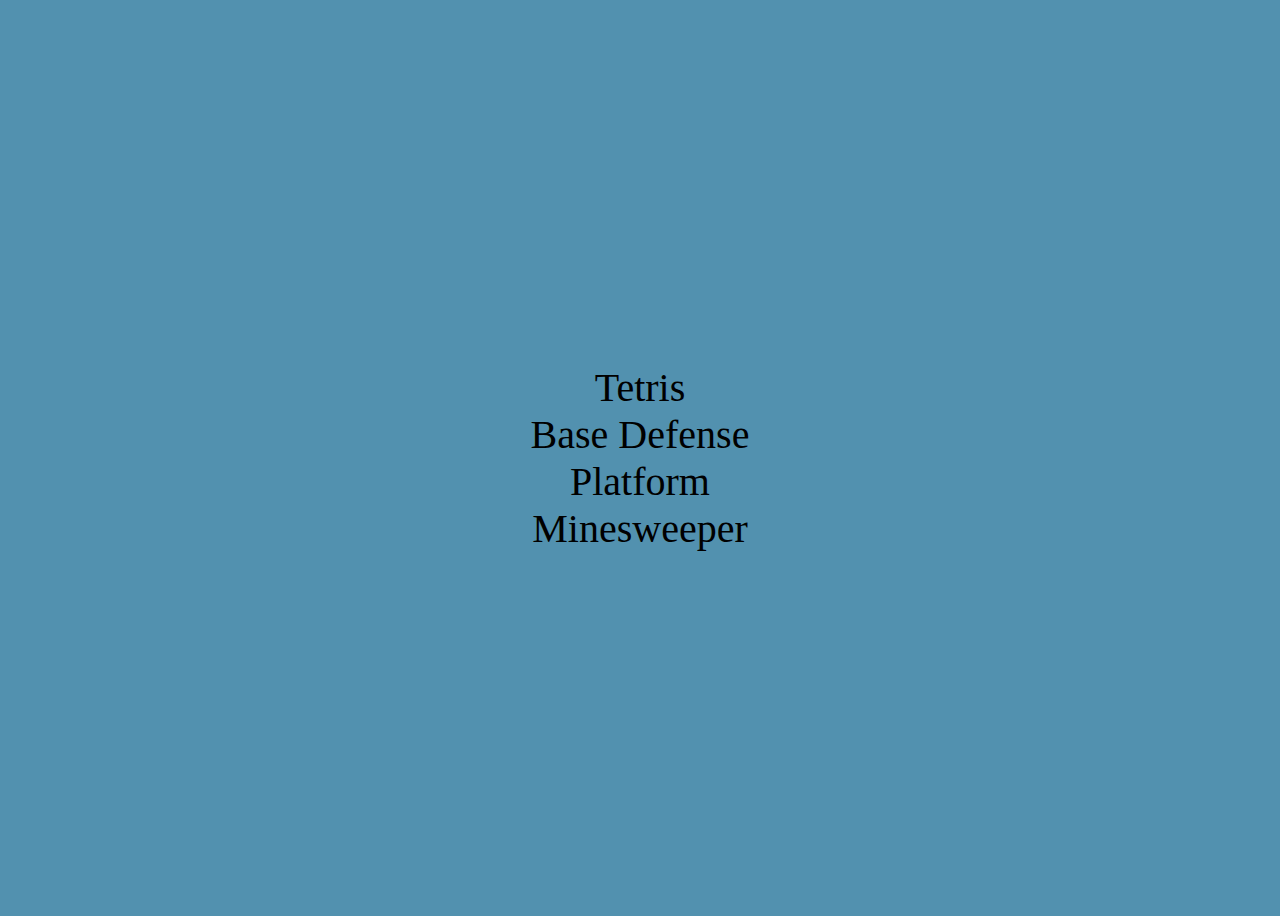
<file: index.html>
<!DOCTYPE html>
<html>
	<head>
		<title>Games</title>
		<style>
			body {
				background-color: rgb(82, 145, 175);
				display: flex;
				justify-content: center;
				align-items: center;
				height: 100vh;
			}
			div {
				text-align: center;
				font-size: 40px;
			}
			a {
				color: black;
				text-decoration: none;
			}
		</style>
	</head>
	<body>
		<div>
			<a href="tetris/index.html">Tetris</a><br>
			<a href="base_defense/index.html">Base Defense</a><br>
			<a href="platform/index.html">Platform</a><br>
			<a href="minesweeper/index.html">Minesweeper</a><br>
		</div>
	</body>
</html>
</file>
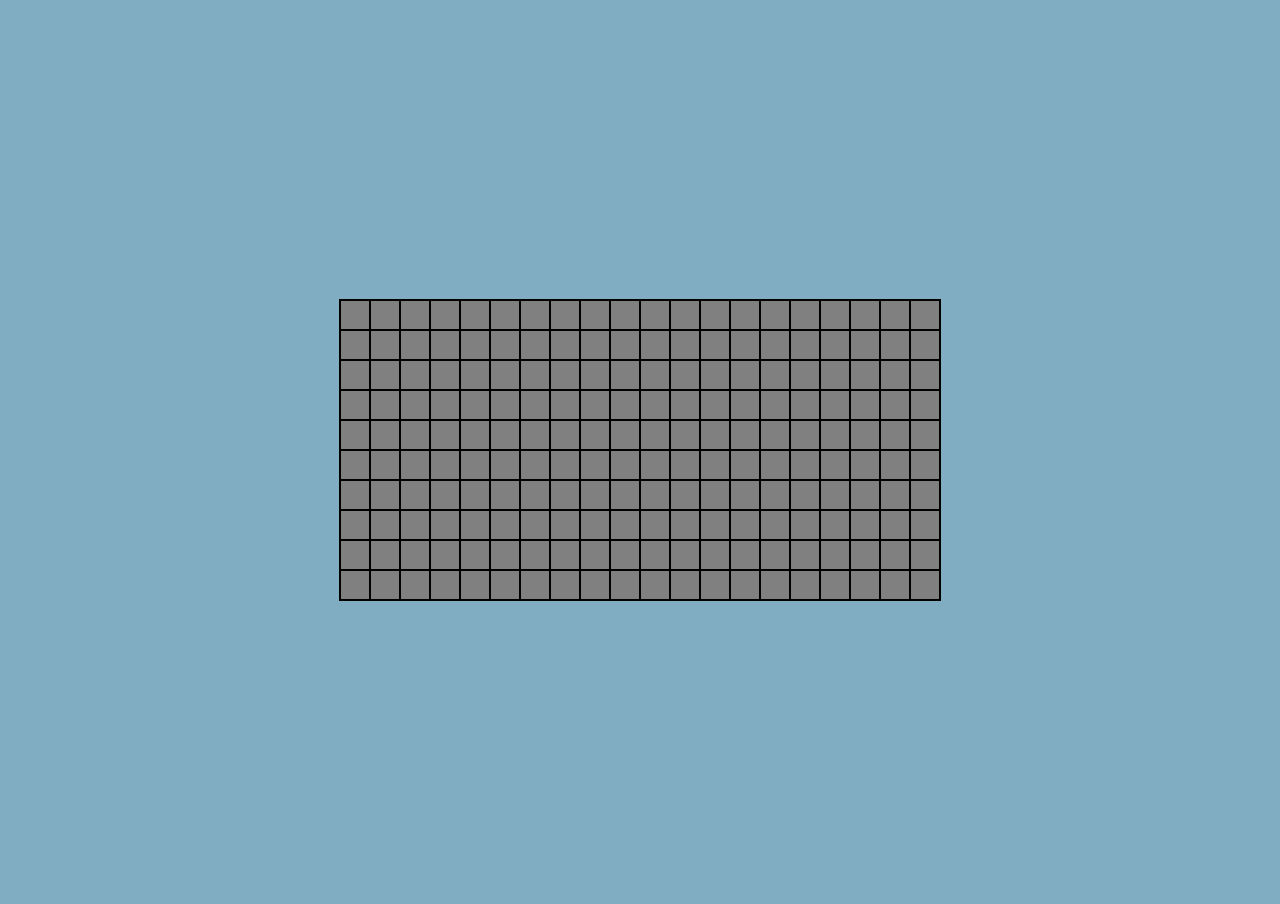
<file: minesweeper/index.html>
<!DOCTYPE html>
<html>
	<head>
		<title>Minesweeper</title>
		<link rel="stylesheet" href="../style.css">
	</head>
	<body style="background-color: rgb(128, 173, 194);">
		<canvas style="height: 100%; width: 100%"></canvas>
	</body>
	<script>
		document.addEventListener('mousedown', function(e) {
			mouse.state = e.button;
		});
		document.addEventListener('contextmenu', event => event.preventDefault());
		document.addEventListener('mouseup', function(e) {
			mouse.state = null;
		});
		document.addEventListener('mousemove', function(e) {
			mouse.pos.y = e.clientY;
			mouse.pos.x = e.clientX;
		});
		class Coord {
			constructor(y, x) {
				this.y = y;
				this.x = x;
			}
		}
		let mouse = {
			pos: new Coord(null, null),
			state: null
		}
		let canvas = document.querySelector("canvas");
		canvas.width = window.innerWidth;
		canvas.height = window.innerHeight;
		let ctx = canvas.getContext("2d");
	</script>
	<script src="minesweeper.js"></script>
</html>
</file>
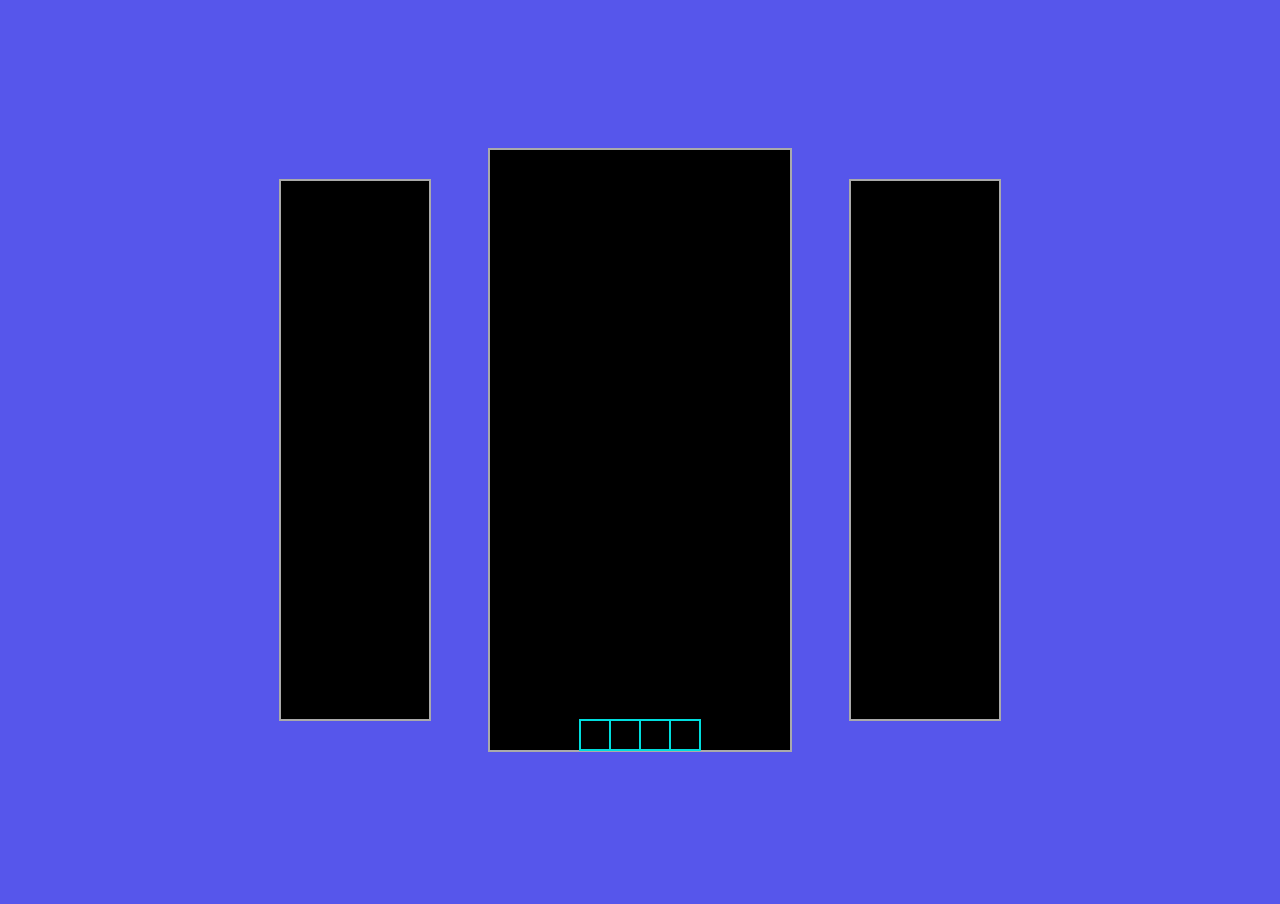
<file: tetris/index.html>
<!DOCTYPE html>
<html>
	<head>
		<title>Tetris</title>
		<script src="utility.js"></script>
		<script src="tetris.js"></script>
		<link rel="stylesheet" href="../style.css">
	</head>
	<body style="background-color: rgb(86, 86, 235);">
		<canvas style="height: 100%; width: 100%"></canvas>
	</body>
</html>
</file>
<file: style.css>
body {
	overflow: hidden;
	margin: 0;
}
</file>
